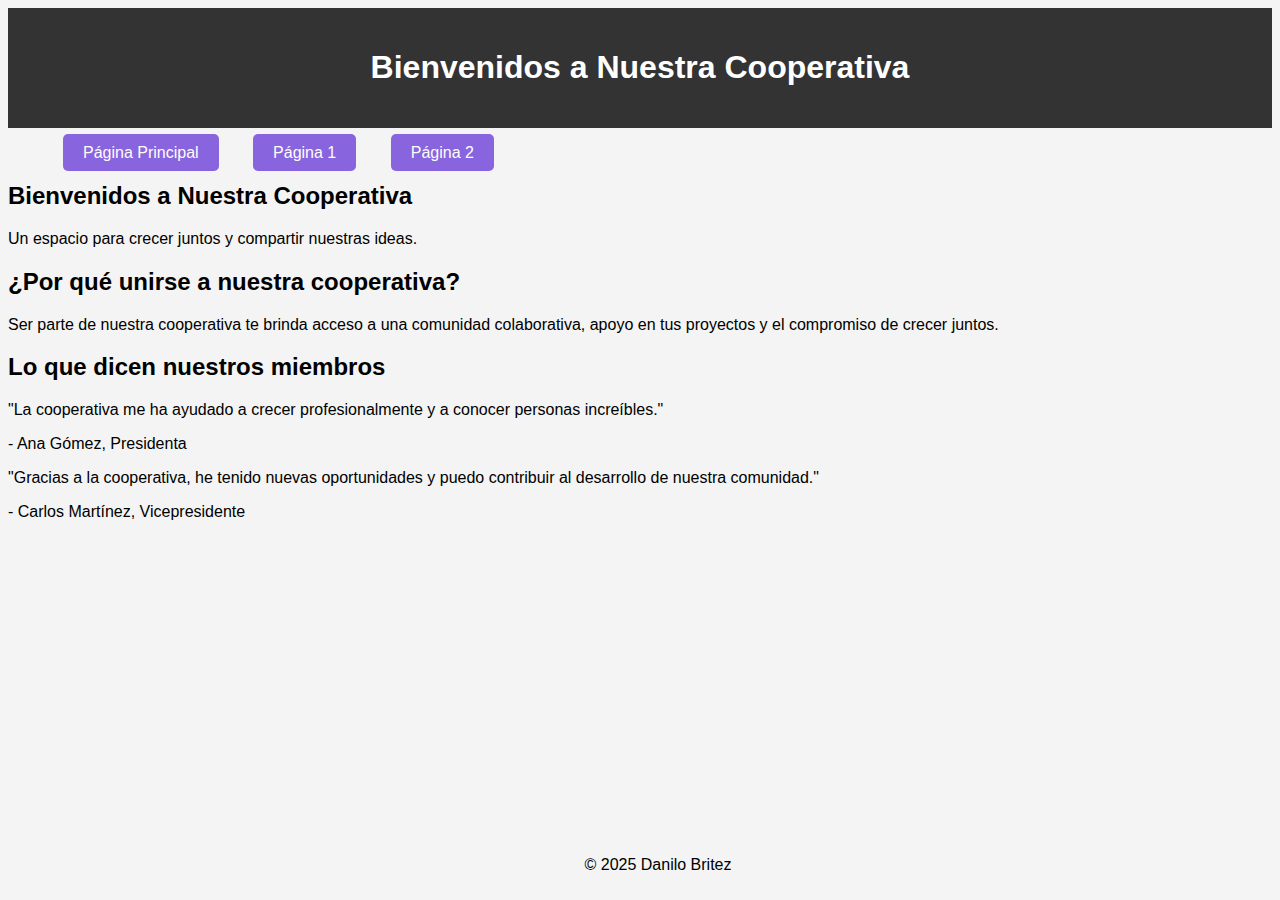
<file: index.html>
<!DOCTYPE html>
<html>
<head>
    <meta charset="UTF-8">
    <meta name="viewport" content="width=device-width, initial-scale=1.0">
    <title>Página Principal</title>
    <link rel="stylesheet" href="estilos.css">
</head>
<body>
    <header>
        <h1>Bienvenidos a Nuestra Cooperativa</h1>
    </header>

    <nav>
        <ul>
            <li><a href="pagina1.html" class="boton">Página Principal</a></li>
            <li><a href="pagina1.html" class="boton">Página 1</a></li>
            <li><a href="pagina2.html" class="boton">Página 2</a></li>
        </ul>
    </nav>

   <section class="bienvenida">
    <h2>Bienvenidos a Nuestra Cooperativa</h2>
    <p>Un espacio para crecer juntos y compartir nuestras ideas.</p>
   </section>
   <section class="informacion">
    <h2>¿Por qué unirse a nuestra cooperativa?</h2>
    <p>Ser parte de nuestra cooperativa te brinda acceso a una comunidad colaborativa, apoyo en tus proyectos y el compromiso de crecer juntos.</p>
   </section>
   <section class="testimonios">
    <h2>Lo que dicen nuestros miembros</h2>
    <div class="testimonio">
        <p>"La cooperativa me ha ayudado a crecer profesionalmente y a conocer personas increíbles."</p>
        <p>- Ana Gómez, Presidenta</p>
    </div>
    <div class="testimonio">
        <p>"Gracias a la cooperativa, he tenido nuevas oportunidades y puedo contribuir al desarrollo de nuestra comunidad."</p>
        <p>- Carlos Martínez, Vicepresidente</p>
    </div>
   </section>



    <footer>
        <p>&copy; 2025 Danilo Britez</p>
    </footer>
</body>
</html>
</file>
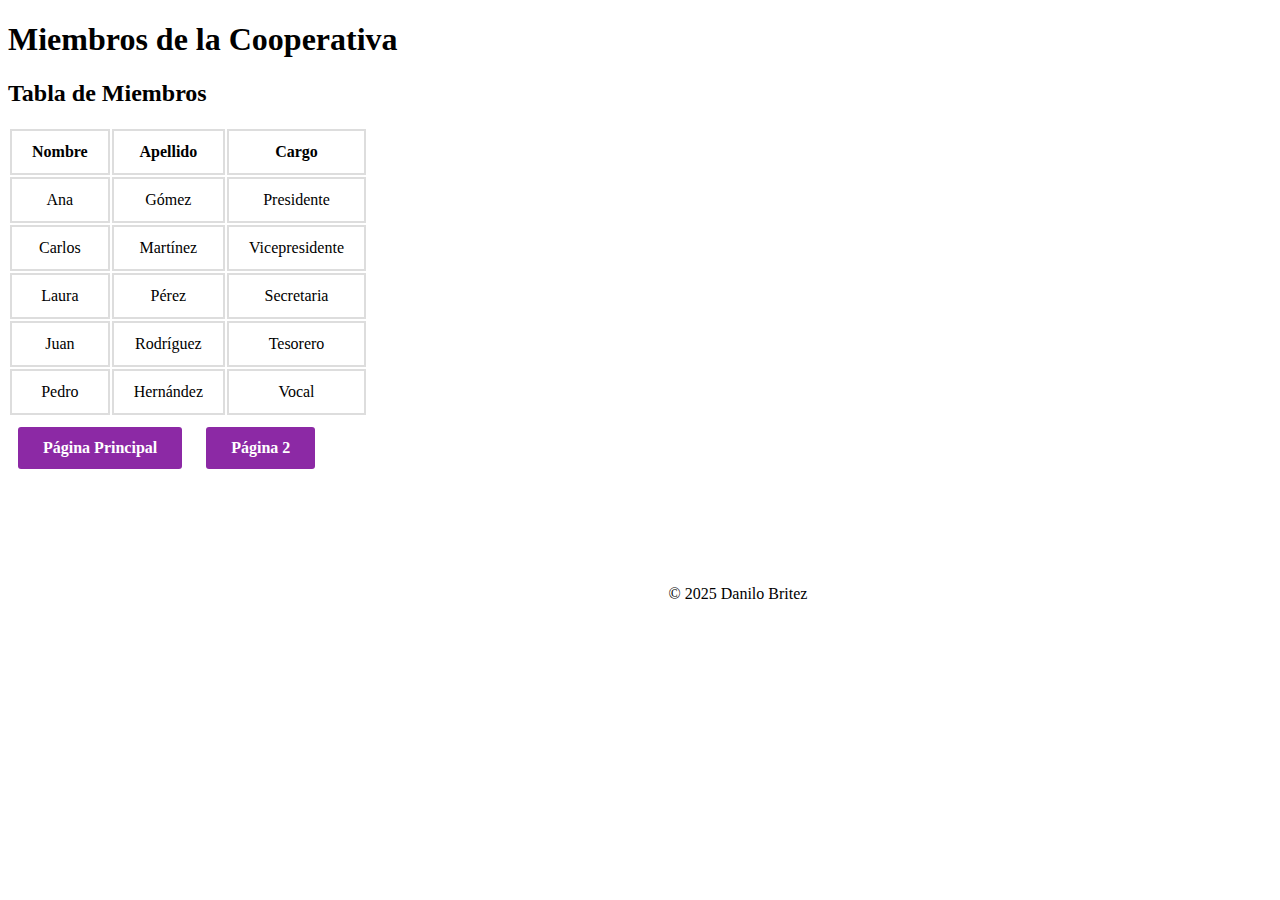
<file: pagina1.html>
<!DOCTYPE html>
<html>
<head>
    <meta charset="UTF-8">
    <meta name="viewport" content="width=device-width, initial-scale=1.0">
    <title>Página 1 - Miembros de la Cooperativa</title>
    <link rel="stylesheet" href="estilos1.css">
</head>
<body>

    <header>
        <h1>Miembros de la Cooperativa</h1>
    </header>

    <section>
        <h2>Tabla de Miembros</h2>
        <table class="tabla">
            <thead>
                <tr>
                    <th>Nombre</th>
                    <th>Apellido</th>
                    <th>Cargo</th>
                </tr>
            </thead>
            <tbody>
                <tr>
                    <td>Ana</td>
                    <td>Gómez</td>
                    <td>Presidente</td>
                </tr>
                <tr>
                    <td>Carlos</td>
                    <td>Martínez</td>
                    <td>Vicepresidente</td>
                </tr>
                <tr>
                    <td>Laura</td>
                    <td>Pérez</td>
                    <td>Secretaria</td>
                </tr>
                <tr>
                    <td>Juan</td>
                    <td>Rodríguez</td>
                    <td>Tesorero</td>
                </tr>
                <tr>
                    <td>Pedro</td>
                    <td>Hernández</td>
                    <td>Vocal</td>
                </tr>
            </tbody>
        </table>
    </section>

    <div class="botones">
        <a href="index.html" class="boton animacion">Página Principal</a>
        <a href="pagina2.html" class="boton animacion">Página 2</a>
    </div>

    <footer>
        <p>&copy; 2025 Danilo Britez</p>
    </footer>

</body>
</html>
</file>
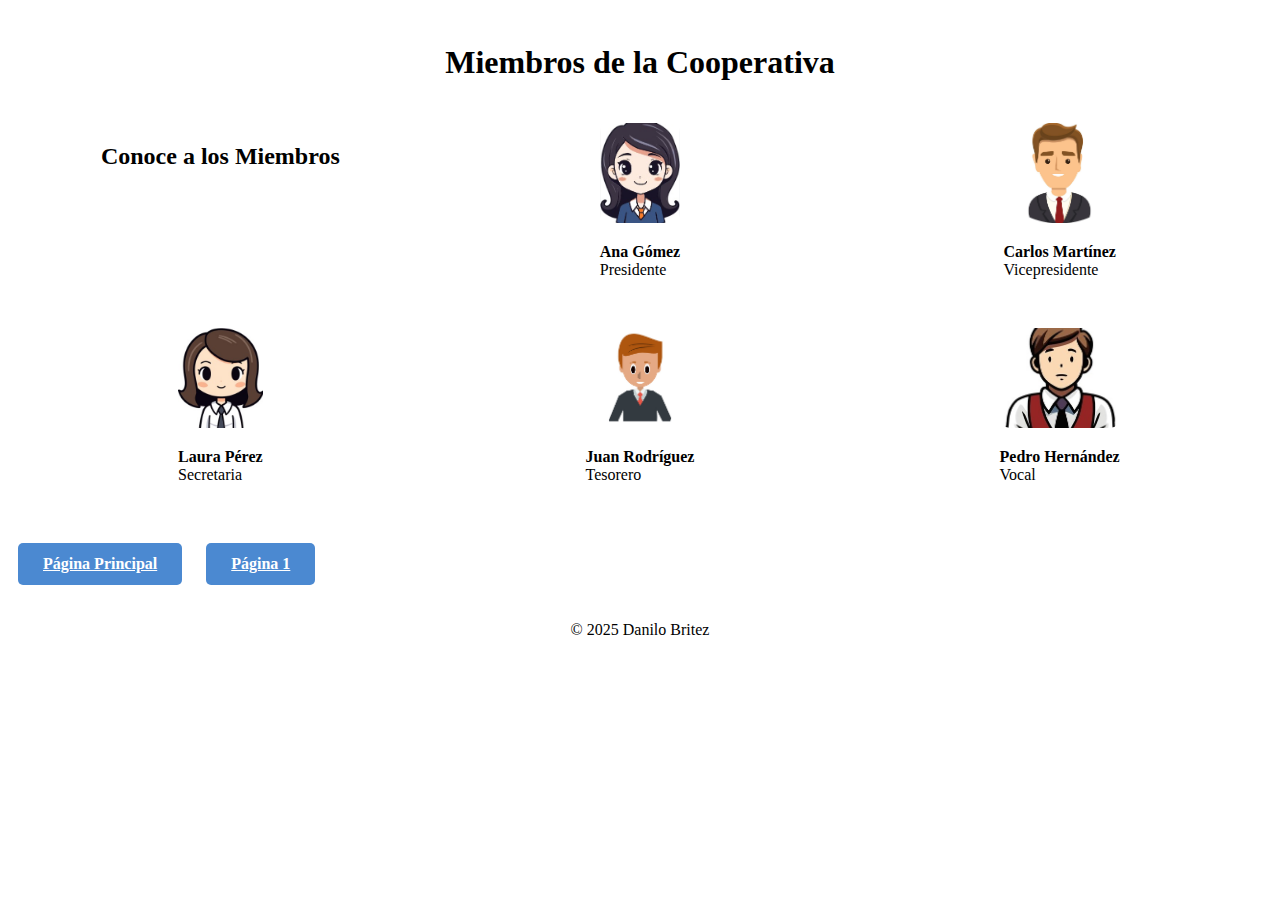
<file: pagina2.html>
<!DOCTYPE html>
<html>
<head>
    <meta charset="UTF-8">
    <meta name="viewport" content="width=device-width, initial-scale=1.0">
    <title>Página 2 - Miembros de la Cooperativa</title>
    <link rel="stylesheet" href="estilos2.css">
</head>
<body>

    <!-- Encabezado -->
    <header>
        <h1>Miembros de la Cooperativa</h1>
    </header>

    <!-- Sección de miembros con imágenes y animaciones -->
    <section class="miembros">
        <h2>Conoce a los Miembros</h2>
        
        <!-- Miembros con imágenes -->
        <div class="miembro">
            <img src="ana.jpg" alt="Ana Gómez" class="imagen-miembro">
            <p><strong>Ana Gómez</strong><br>Presidente</p>
        </div>
        <div class="miembro">
            <img src="carlos.jpg" alt="Carlos Martínez" class="imagen-miembro">
            <p><strong>Carlos Martínez</strong><br>Vicepresidente</p>
        </div>
        <div class="miembro">
            <img src="laura.jpg" alt="Laura Pérez" class="imagen-miembro">
            <p><strong>Laura Pérez</strong><br>Secretaria</p>
        </div>
        <div class="miembro">
            <img src="juan.jpg" alt="Juan Rodríguez" class="imagen-miembro">
            <p><strong>Juan Rodríguez</strong><br>Tesorero</p>
        </div>
        <div class="miembro">
            <img src="pedro.jpg" alt="Pedro Hernández" class="imagen-miembro">
            <p><strong>Pedro Hernández</strong><br>Vocal</p>
        </div>
    </section>

    <!-- Botones de navegación -->
    <div class="botones">
        <a href="index.html" class="boton">Página Principal</a>
        <a href="pagina1.html" class="boton">Página 1</a>
    </div>

    <!-- Pie de página -->
    <footer>
        <p>&copy; 2025 Danilo Britez</p>
    </footer>

</body>
</html>
</file>
<file: estilos.css>
/* Estilos generales para el cuerpo */
body {
    font-family: Arial, sans-serif;
    background-color: #f4f4f4;
}

/* Estilo para el encabezado */
header {
    background-color: #333;
    color: white;
    text-align: center;
    padding: 20px;
}

nav ul {
    list-style-type: none;
    margin: 1;
    padding: 1;
}

nav ul li {
    display: inline;
    margin:  15px;
}

nav ul li a {
    color: rgb(253, 253, 253);
    text-decoration: none;
    padding: 10px 20px;
    background-color: #8964df;
    border-radius: 5px;
}

/* Estilo para el pie de página */
footer {
    text-align: center;
    padding: 10px;
    color: rgb(0, 0, 0);
    position: absolute;
    bottom: 0;
    width: 100%;
}
</file>
<file: estilos1.css>
/* Diseño para los botones */
.boton {
    display: inline-block;
    background: linear-gradient(45deg, #8c29a5);
    color: white;
    padding: 12px 25px;
    margin: 10px;
    text-decoration: none;
    border-radius: 3px;
    font-weight: bold;
    transition: all 0.5s ease; /* Animación de transición */
}

.boton:hover {
    background: linear-gradient(45deg, #4b89d1); /* Invertir el gradiente */
    transform: translateY(-4px); /* Movimiento hacia arriba */
    box-shadow: 0 6px 12px rgba(255, 0, 0, 0.2); /* Aumentar la sombra */
}
th, td {
    padding: 12px 20px;
    border: 2px solid #ddd; /* Agrega un borde alrededor de las celdas */
    text-align: center;
}
/* Estilo para el pie de página */
footer {
    text-align: center;
    padding: 90px;
    color: rgb(0, 0, 0);
    position: absolute;
    width: 100%;
}
</file>
<file: estilos2.css>
header, footer {
    color: rgb(0, 0, 0);
    text-align: center;
    padding: 15px 0;
}

/* Estilo para las imágenes */
.miembros {
    display: grid;
    grid-template-columns: repeat(3, 1fr); /* 3 imágenes en la primera fila */
    grid-template-rows: repeat(2, 200px); /* 2 filas */
    gap: 5px;
    padding: 5px;
    justify-items: center;
}

.imagen-miembro {
    width: 100%;
    height: 100px; /* Tamaño uniforme */
    object-fit: cover;
    border-radius: 10px;
    transition: transform 0.3s, box-shadow 0.3s;
}

/* Estilo para los botones */
.boton {
    display: inline-block;
    background: #4b89d1;
    color: white;
    padding: 12px 25px;
    border-radius: 5px;
    font-weight: bold;
    transition: transform 0.3s, box-shadow 0.3s;
    margin: 10px;
}

.boton:hover {
    background: linear-gradient(45deg, #007009);
    transform: translateY(-4px);
}

/* Estilo para el pie de página */
footer {
    padding: 10px;
    color: rgb(0, 0, 0);
}
</file>
